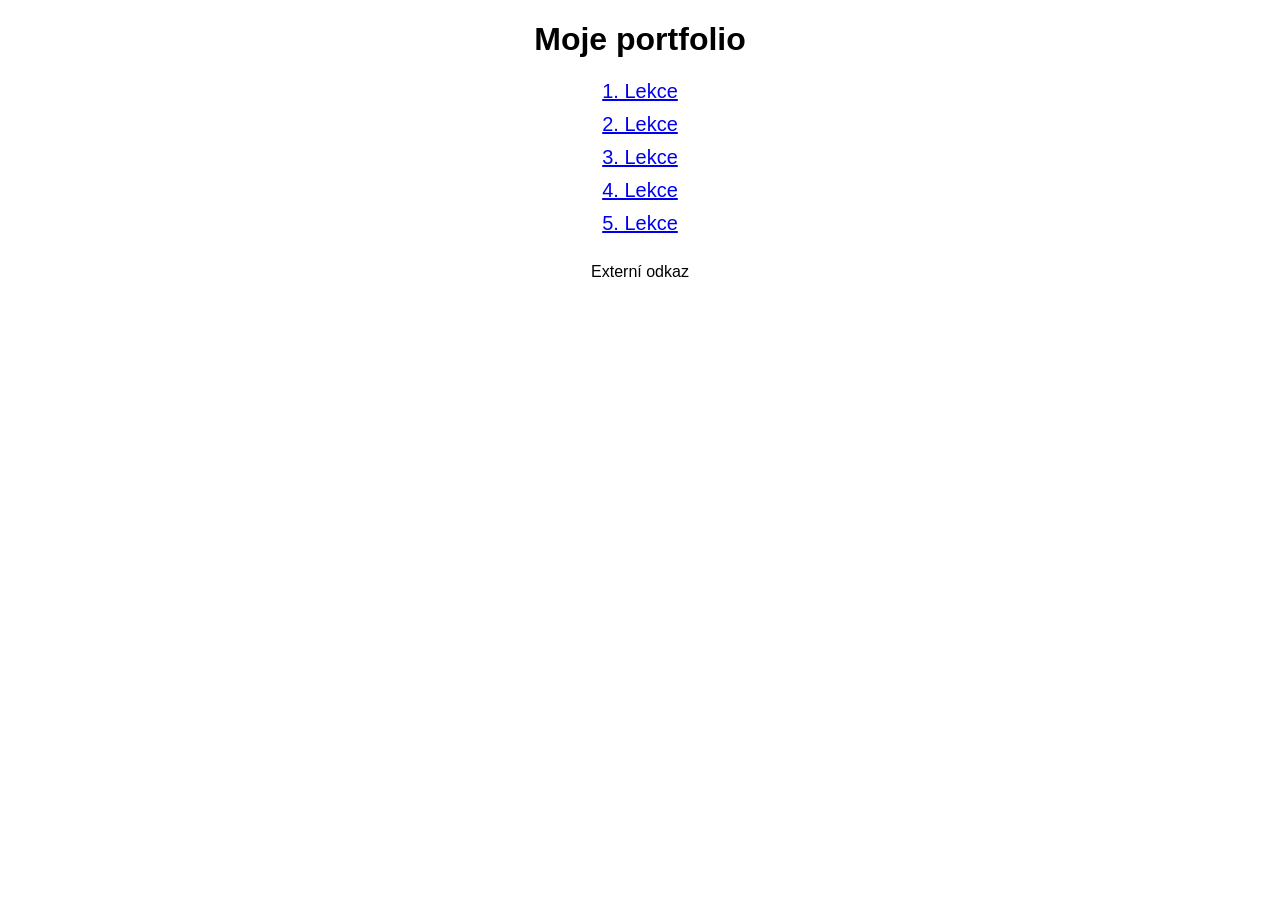
<file: index.html>
<!DOCTYPE html>
<html lang="cs">

<head>
    <meta charset="UTF-8">
    <title>Portfolio</title>

    <style>
        body {
            text-align: center;
            font-family: Arial, sans-serif;
        }

        a {
            display: block;
            margin: 10px;
            font-size: 20px;
        }

        img {
            width: 300px;
            margin-top: 20px;
        }
    </style>
</head>

<body>

<h1>Moje portfolio</h1>

<section>

<a href="./1.lekce/index.html">1. Lekce</a>

<a href="./2.lekce/index.html">2. Lekce</a>

<a href="./3.Lekce/index.html">3. Lekce</a>

<a href="./">4. Lekce</a>

<a href=".">5. Lekce</a>

</section>

<br>

Externí odkaz
</a>

</body>

</html>
</file>
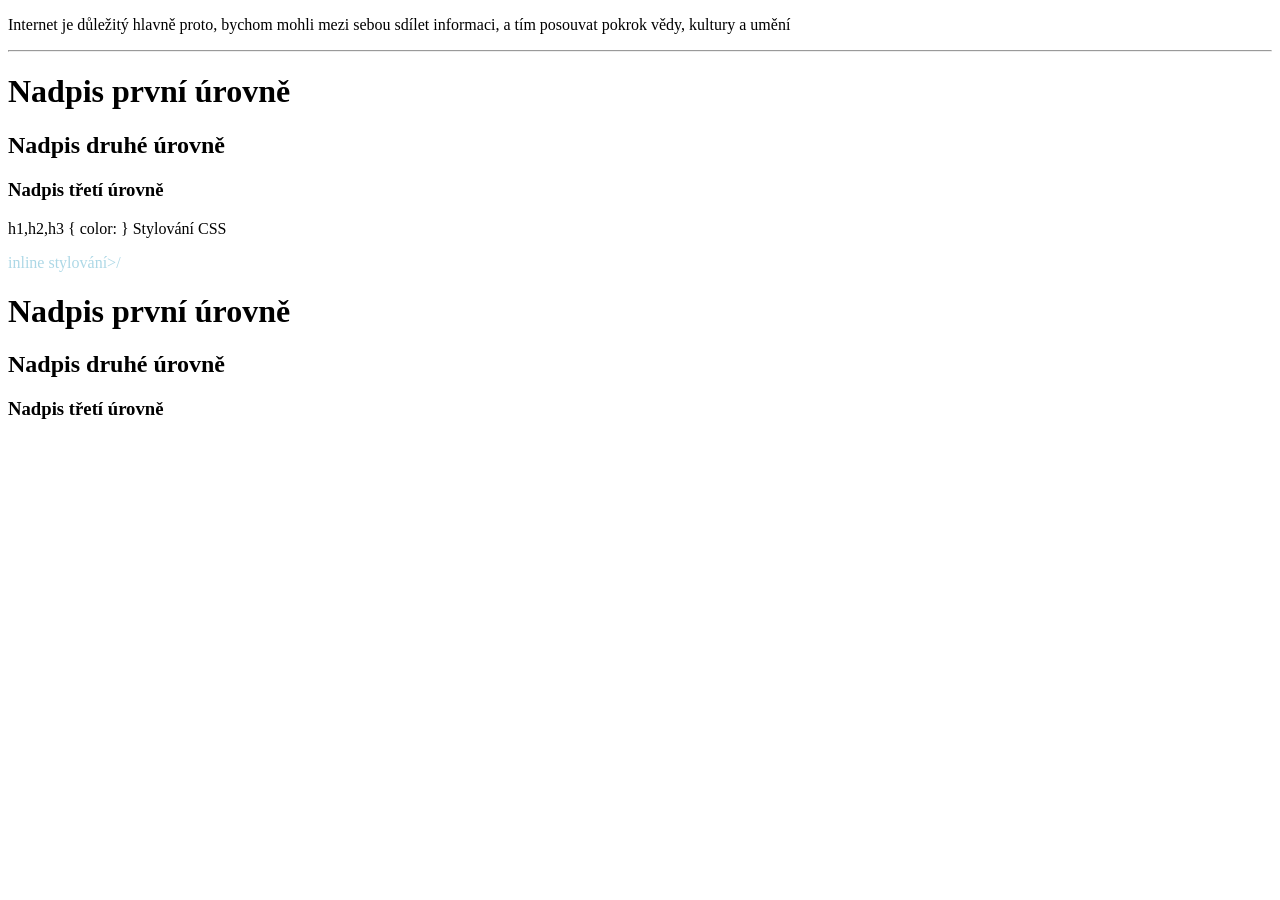
<file: 1.lekce/index.html>
<!DOCTYPE html>
<html lang="en">
<head>
    <meta charset="UTF-8">
    <meta name="viewport" content="width=device-width, initial-scale=1.0">
    <title>Moje první stránla</title>
</head>
<body>

    <p>Internet je důležitý hlavně proto, bychom mohli mezi sebou sdílet informaci, a tím posouvat pokrok vědy, kultury a umění</p>
    <hr>
    <h1>Nadpis první úrovně</h1>
    <h2>Nadpis druhé úrovně</h2>
    <h3>Nadpis třetí úrovně</h3>
</body>
</html>

</style>

    h1,h2,h3 {
        color: 
     }
     </style>
</body>

  <!--fthuzaKFSXQWC BÚŠÉ;INLINE STYL-->
  <h> Stylování CSS</h>
  <p style="color:lightblue">inline stylování>/
    <h1>Nadpis první úrovně</h1>
    <h2>Nadpis druhé úrovně</h2>
    <h3>Nadpis třetí úrovně</h3>
</file>
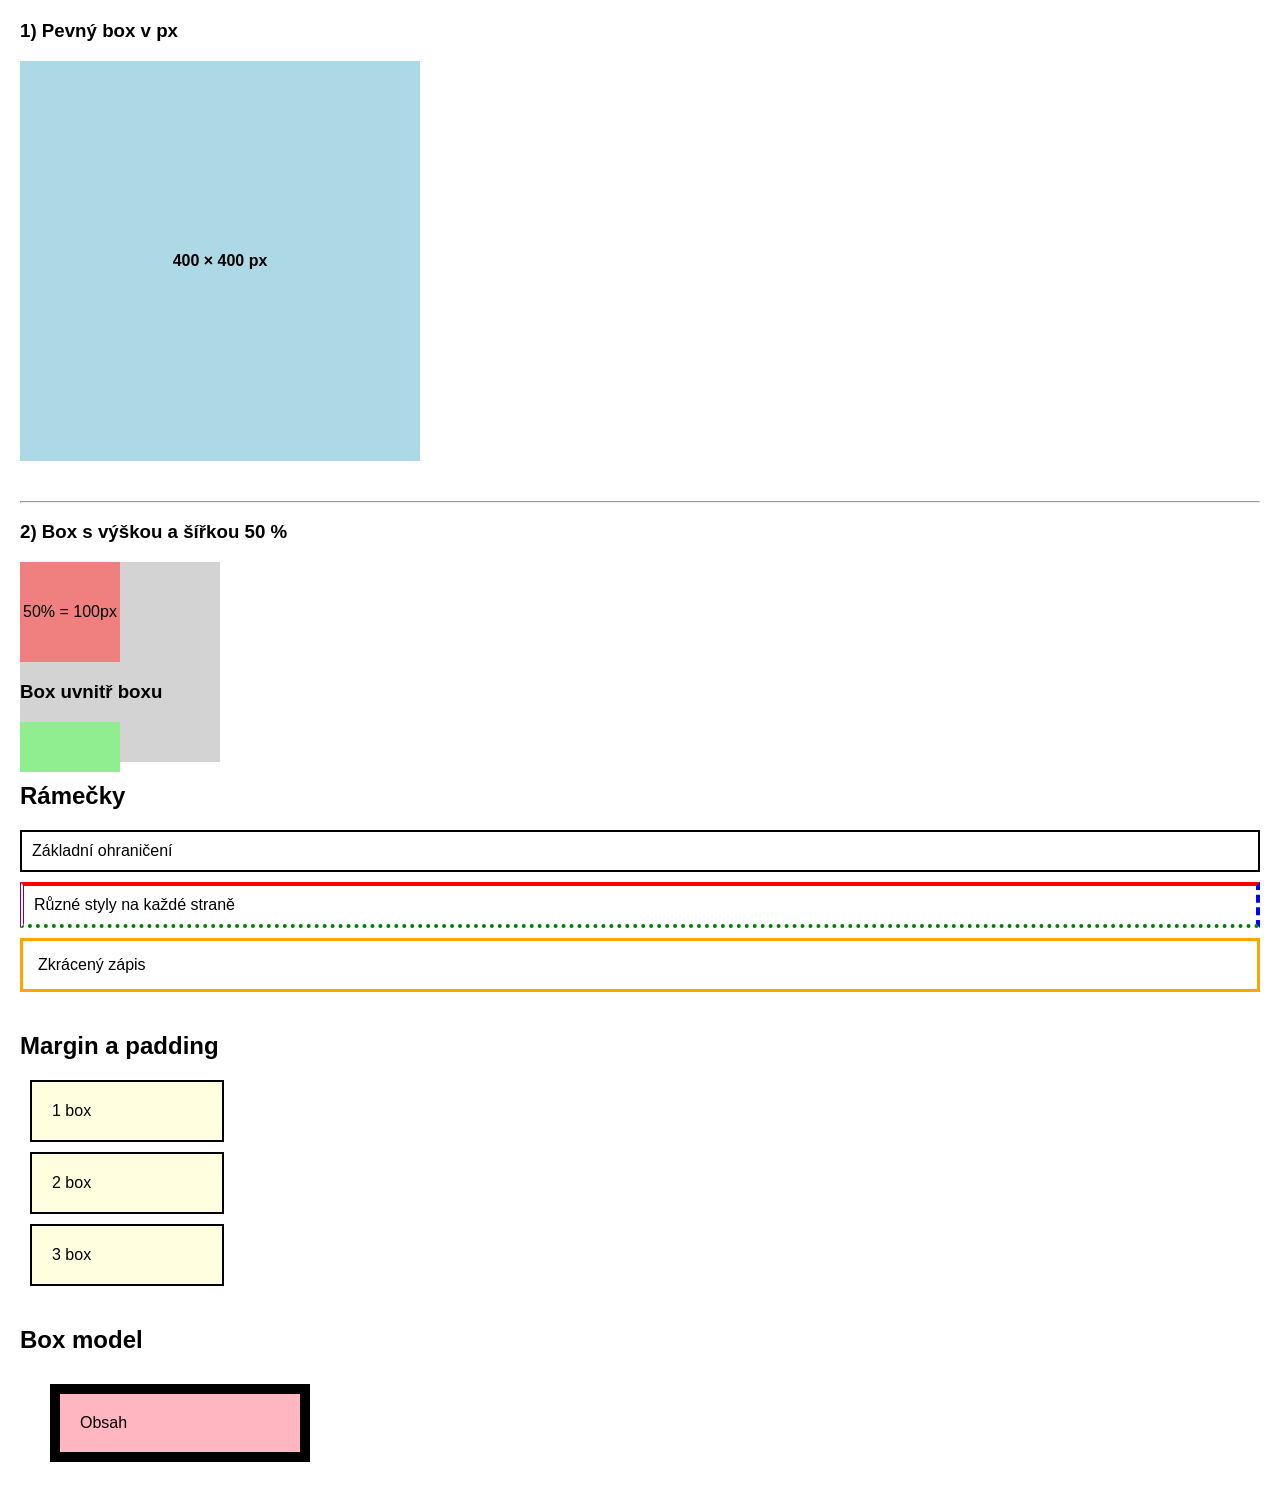
<file: 2.lekce/index.html>
<!DOCTYPE html>
<html lang="en">

<head>
    <meta charset="UTF-8">
    <meta name="viewport" content="width=device-width, initial-scale=1.0">
    <title>Document</title>

    <link rel="stylesheet" href="style.css">
</head>

<body>

<section>
    <h3>1) Pevný box v px</h3>
    <div class="example-1">400 × 400 px</div>
</section>

<hr>

<section>
    <h3>2) Box s výškou a šířkou 50 %</h3>

    <div class="parent">
        <div class="child">50% = 100px</div>

        <h3>Box uvnitř boxu</h3>
        <div class="example3"></div>
    </div>

    <h2>Rámečky</h2>

    <div class="panel">Základní ohraničení</div>
    <div class="mix">Různé styly na každé straně</div>
    <div class="card">Zkrácený zápis</div>
</section>

<section>
    <h2>Margin a padding</h2>

    <div class="box">1 box</div>
    <div class="box">2 box</div>
    <div class="box">3 box</div>
</section>

<section>
    <h2>Box model</h2>
    <div class="demo">Obsah</div>
</section>

</body>
</html>
</file>
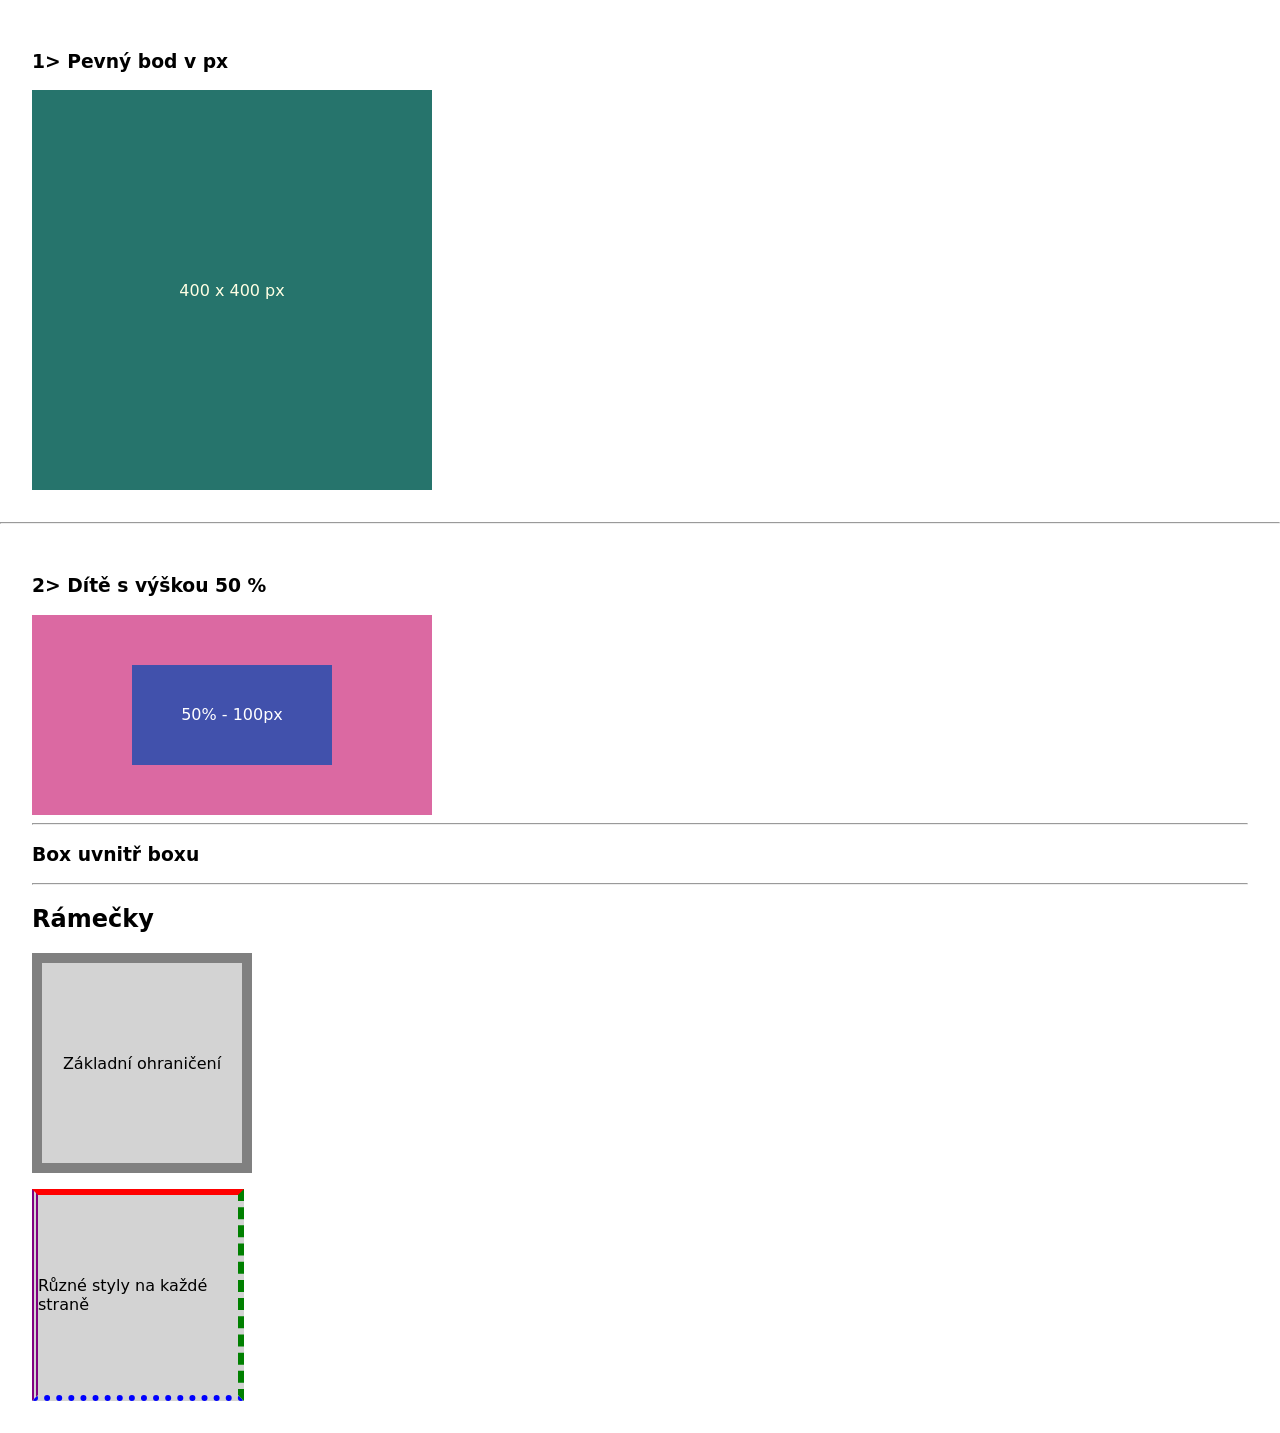
<file: 3.Lekce/index.html>
<!DOCTYPE html>
<html lang="en">
<head>
    <link rel="stylesheet" href="style.css">
    <meta charset="UTF-8">
    <meta name="viewport" content="width=device-width, initial-scale=1.0">
    <title>Document</title>
</head>

<body>
    <section>
        <h3>1> Pevný bod v px</h3>
        <div class="example-1">400 x 400 px</div>
    </section>

    <hr>

    <section>
        <h3>2> Dítě s výškou 50 %</h3>
        <div class="parent">
            <div class="child">50% - 100px</div>
        </div>
    </div>
    <hr>
<h3>Box uvnitř boxu</h3>
<div class="example2">
    <div class="example3"></div>
</div>

<hr>

<h2>Rámečky</h2>
<div class="panel">Základní ohraničení</div>
<div class="mix">Různé styly na každé straně</div>

</body>
</html>
</file>
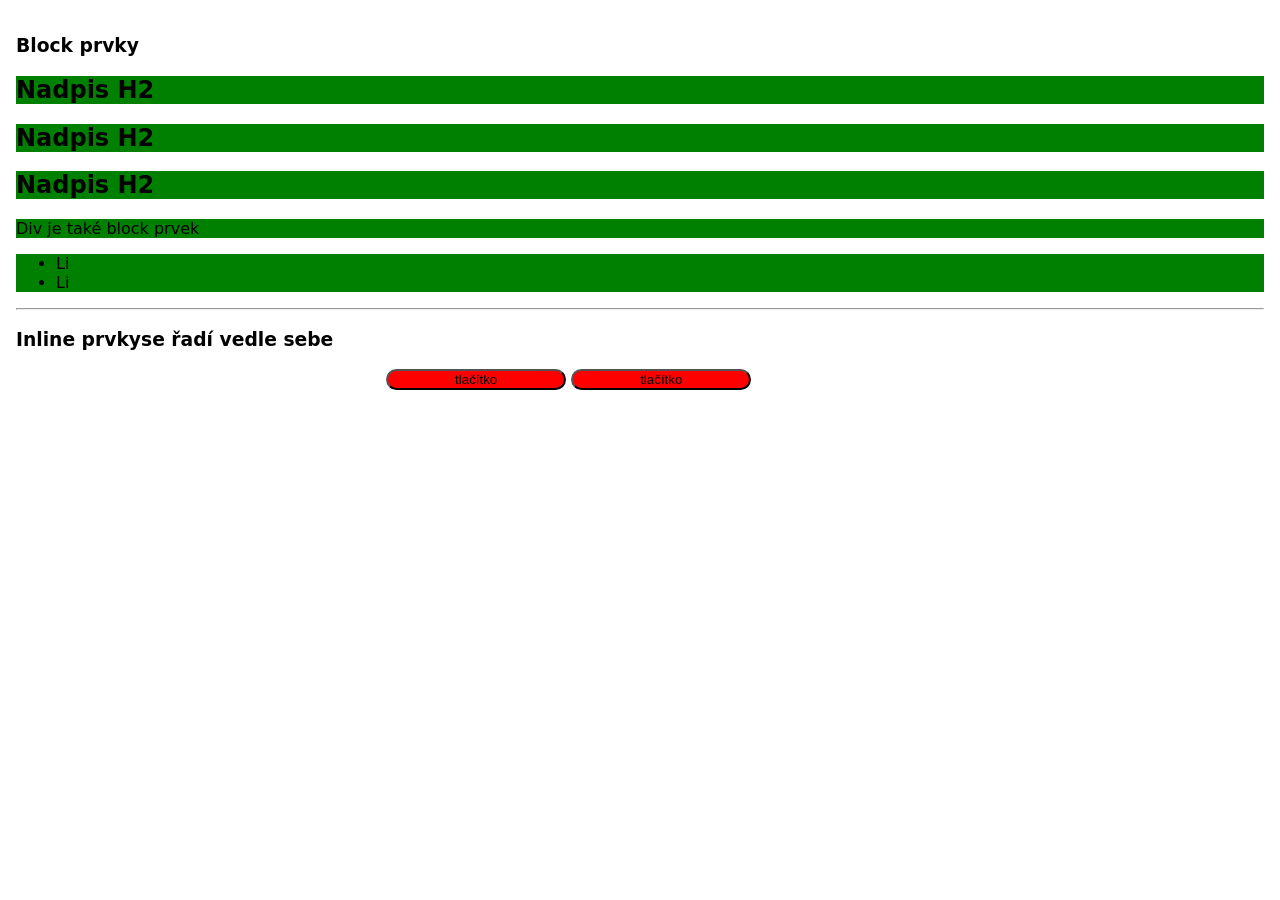
<file: 3.Lekce/3.24/1/index.html>
<!DOCTYPE html>
<html lang="en">
<head>
    <link rel="stylesheet" href="./style.css">
    <meta charset="UTF-8">
    <meta name="viewport" content="width=device-width, initial-scale=1.0">
    <title>Document</title>
</head>
<body>
    
  <section class="demo-wrap"> 
    <h3>Block prvky</h3>

    <h2>Nadpis H2</h2>
    <h2>Nadpis H2</h2>
    <h2>Nadpis H2</h2>

    <div>Div je také block prvek</div>

    <ul>
        <li>Li</li>
        <li>Li</li>
    </ul>
    <hr>

    <h3>Inline prvkyse řadí vedle sebe</h3>
    <a href=""Odkaz></a>
    <a href=""Odkaz></a>
    <button>tlačítko</button>
    <button>tlačítko</button>
</section>

</body>
</html>
</file>
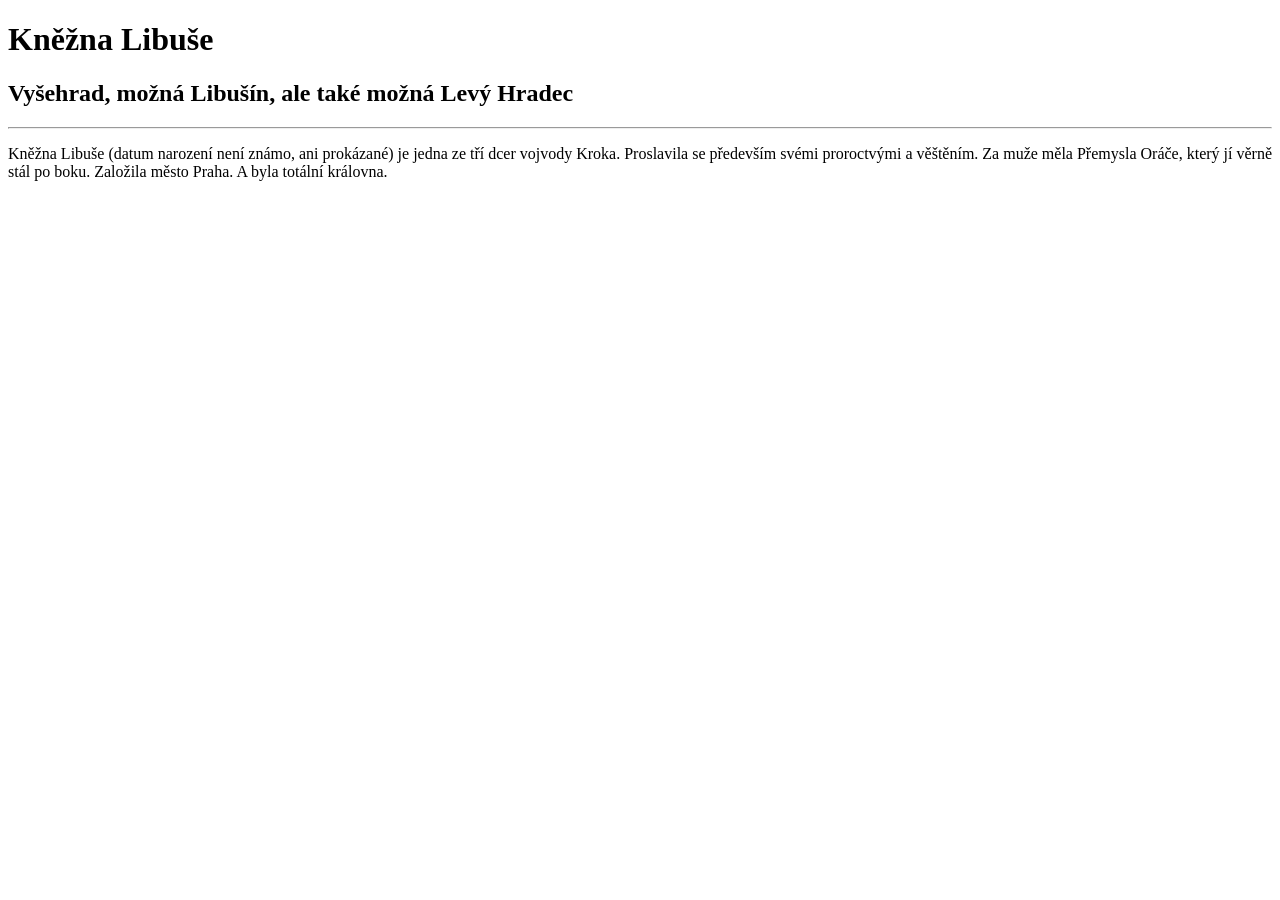
<file: 1.lekce/libuše.html>
<!DOCTYPE html>
<html lang="en">
<head>
    <meta charset="UTF-8">
    <meta name="viewport" content="width=device-width, initial-scale=1.0">
    <title>Kněžna Libuše</title>
</head>
<body>
    <h1>Kněžna Libuše</h1>
    <h2>Vyšehrad, možná Libušín, ale také možná Levý Hradec</h2>
    <hr>
    <p>Kněžna Libuše (datum narození není známo, ani prokázané) je jedna ze tří dcer vojvody Kroka. Proslavila se především svémi proroctvými a věštěním. Za muže měla Přemysla Oráče, který jí věrně stál po boku. Založila město Praha. A byla totální královna.</p>
</body>
</html>
</file>
<file: 2.lekce/style.css>
/* Obecné nastavení */
body {
    font-family: Arial, sans-serif;
    margin: 20px;
}

section {
    margin-bottom: 40px;
}

/* 1) Pevný box 400x400 px */
.example-1 {
    width: 400px;
    height: 400px;
    background-color: lightblue;
    display: flex;
    align-items: center;
    justify-content: center;
    font-weight: bold;
}

/* 2) Parent box */
.parent {
    width: 200px;
    height: 200px;
    background-color: lightgray;
    margin-bottom: 20px;
    position: relative;
}

/* Child 50% */
.child {
    width: 50%;
    height: 50%;
    background-color: lightcoral;
    display: flex;
    align-items: center;
    justify-content: center;
}

/* Box uvnitř boxu */
.example3 {
    width: 100px;
    height: 50px;
    background-color: lightgreen;
    margin-top: 10px;
}

/* RÁMEČKY */

/* Základní border */
.panel {
    border: 2px solid black;
    padding: 10px;
    margin-bottom: 10px;
}

/* Různé styly */
.mix {
    border-top: 4px solid red;
    border-right: 4px dashed blue;
    border-bottom: 4px dotted green;
    border-left: 4px double purple;
    padding: 10px;
    margin-bottom: 10px;
}

/* Zkrácený zápis */
.card {
    border: 3px solid orange;
    padding: 15px;
    margin-bottom: 20px;
}

/* Margin a padding */
.box {
    width: 150px;
    padding: 20px;
    margin: 10px;
    background-color: lightyellow;
    border: 2px solid black;
}

/* Box model demonstrace */
.demo {
    width: 200px;
    padding: 20px;
    border: 10px solid black;
    margin: 30px;
    background-color: lightpink;
}
</file>
<file: 3.Lekce/style.css>
body {
    margin: 0;
    padding: 0;
    font-family: system-ui, -apple-system, BlinkMacSystemFont,
        "Segoe UI", Roboto, Oxygen, Ubuntu, Cantarell,
        "Open Sans", "Helvetica Neue", sans-serif;
}

section {
    margin: 16px;
    padding: 16px;
}

/* 1) Pevný bod v px */
.example-1 {
    background: rgb(38, 116, 108);
    width: 400px;
    height: 400px;
    color: rgb(255, 255, 228);
    display: grid;
    place-items: center;
}

/* 2) Rodič */
.parent {
    background: rgb(219, 105, 162);
    width: 400px;
    height: 200px;
    display: grid;
}

/* Dítě */
.child {
    background: rgb(65, 81, 172);
    width: 50%;
    height: 50%;
    display: grid;
    place-items: center;
    place-self: center;
    color: white;
}
/* Box uvnitř boxu */
.example3 {
    width: 50%;
    height: 50%;
    background: lightgreen;
}

/* Panel – základní rámeček */
.panel {
    background: lightgray;
    width: 200px;
    height: 200px;
    display: grid;
    place-items: center;

    border-width: 10px;      /* tloušťka */
    border-style: solid;
    border-color: gray;

    margin-bottom: 16px;
}

/* Mix – různé styly rámečku */
.mix {
    background: lightgray;
    width: 200px;
    height: 200px;
    display: grid;
    place-items: center;

    border-top: 6px solid red;
    border-right: 6px dashed green;
    border-bottom: 6px dotted blue;
    border-left: 6px double purple;
}
.card {
    background: lightgray;
    width: 200px;
    height: 200px;
    display: grid;
    place-items: center;
    border: 5px solid brown;
}
.box {
    background: lightgreen;
    width: 50px;
    height: 50px;
    padding:50px;
    margin: 20px auto;
    display: grid;
    place-items: center;
}
.demo1 {
    background: lightpink;
    width: 300px;
    height: 50px;

    padding: 50px;
    padding-top: 100px;

    margin: 20px auto;

    border: 10px solid black;

    display: grid;
    place-items: center;
    box-sizing: content-box;.demo1 {
    background: lightpink;
    width: 300px;
    height: 50px;
    padding: 50px;
    padding-top: 100px;
    margin: 20px auto;
    border: 10px solid black;
    display: grid;
    place-items: center;
}

}
</file>
<file: 3.Lekce/3.24/1/style.css>
body {
    margin:0;
    padding: 0;
    font-family: system-ui, -apple-system, BlinkMacSystemFont, 'Segoe UI', Roboto, Oxygen, Ubuntu, Cantarell, 'Open Sans', 'Helvetica Neue', sans-serif ;
}
.demo-wrap{
  padding: 16px;

}

h2, div,ul{
    background-color: green;
}

a, button {
    display: inline-block;
    background-color: red;
    width: 180px;
    border-radius:15px ;
}
</file>
